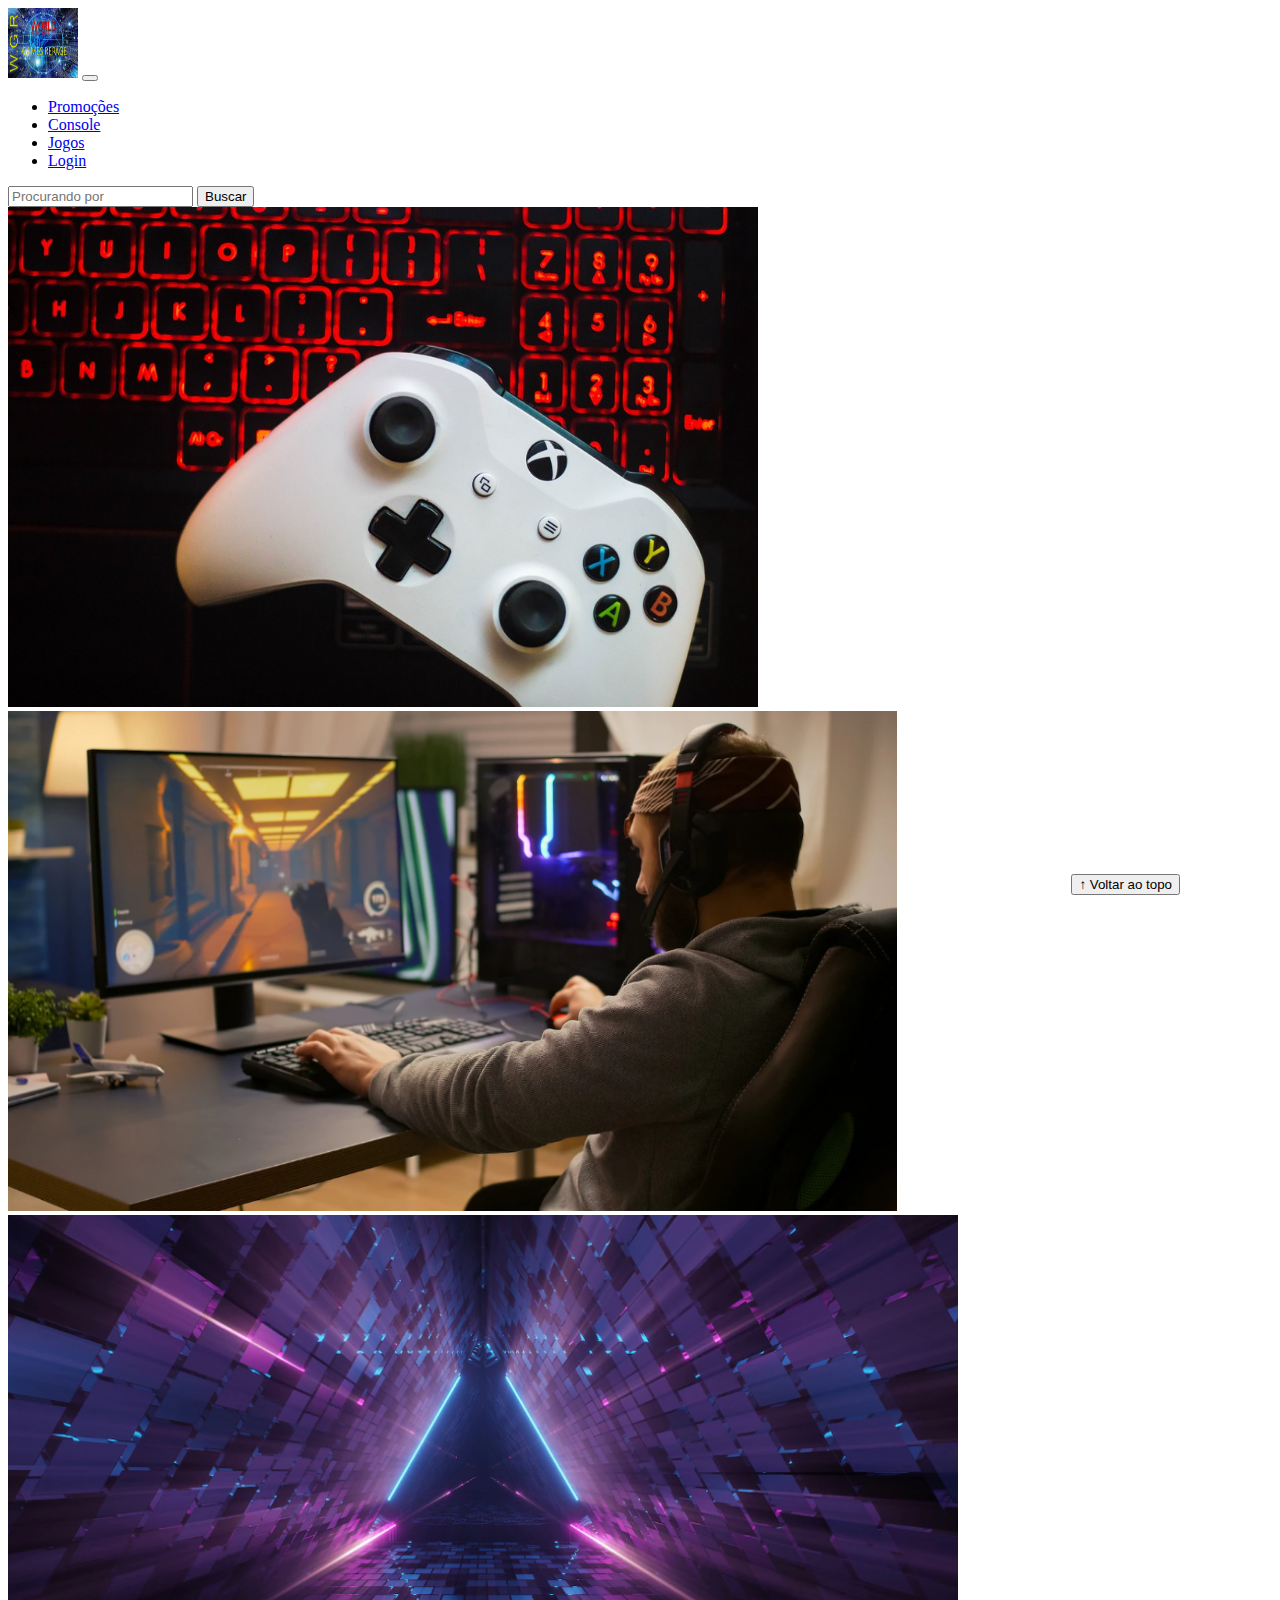
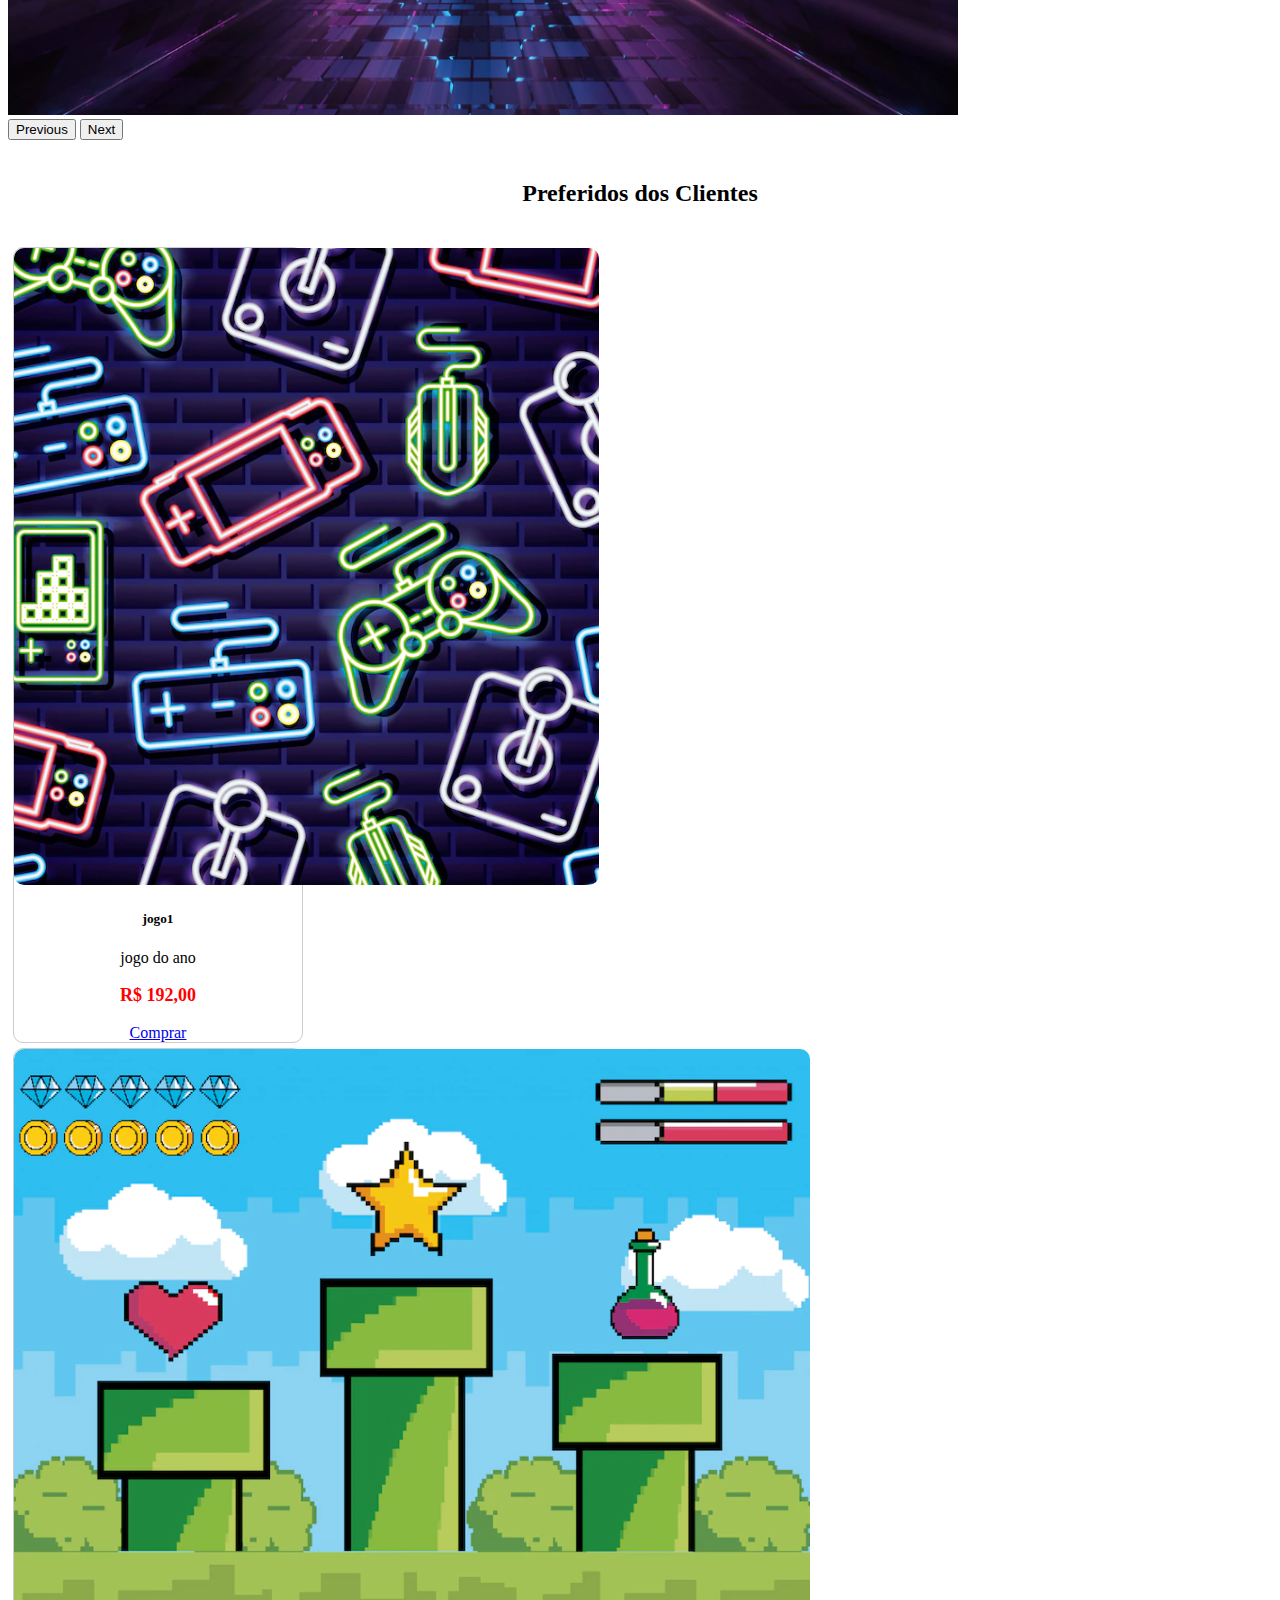
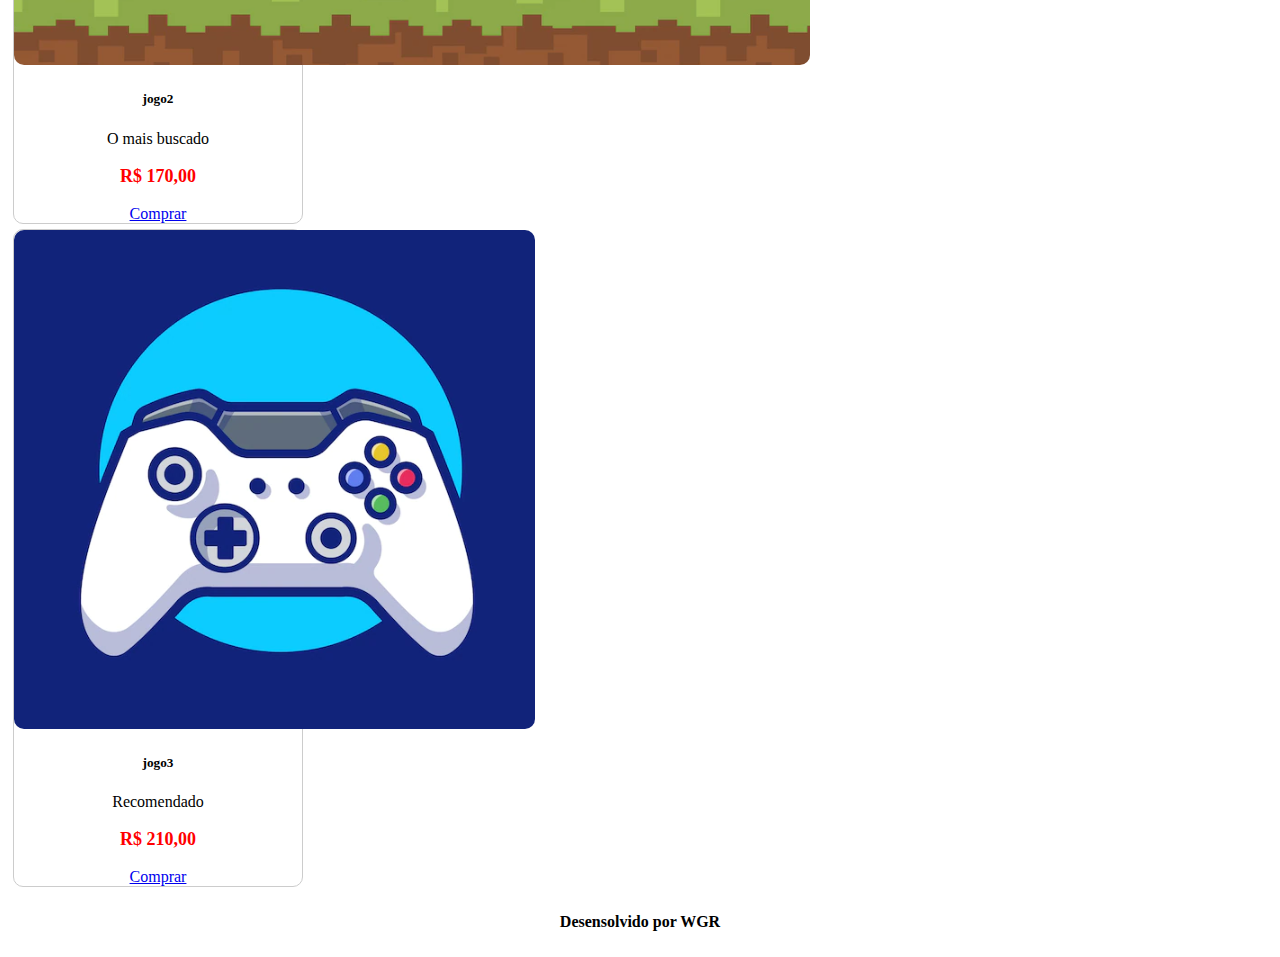
<file: index.html>
<!DOCTYPE html>
<html lang="pt-br">

<head>
  <meta charset="UTF-8">
  <meta http-equiv="X-UA-Compatible" content="IE=edge">
  <meta name="viewport" content="width=device-width, initial-scale=1.0">
  <title>WGR - SEU LUGAR NO MUNDO GAMER</title>

  <link href="https://cdn.jsdelivr.net/npm/bootstrap@5.2.2/dist/css/bootstrap.min.css" rel="stylesheet"
    integrity="sha384-Zenh87qX5JnK2Jl0vWa8Ck2rdkQ2Bzep5IDxbcnCeuOxjzrPF/et3URy9Bv1WTRi" crossorigin="anonymous">

  <link rel="stylesheet" href="css/estilo.css">

<!-- formatar background - fundo da página testando.
<style>
  * {

    padding: 0;
    margin: 0;
  }

  body {

    background-image: url ("img/instagram.png");
    background-size: cover;
    width: 100vw;
    height: 100vh;
  }
</style>-->

</head>

<body>
 
  <header>
    <nav class="navbar navbar-expand-lg bg-body-tertiary">
      <div class="container-fluid">
        <a class="navbar-brand" href="index.html"><img src="img/WORLD GAMES POWER POINTE.jpg"></a>
        <button class="navbar-toggler" type="button" data-bs-toggle="collapse" data-bs-target="#navbarSupportedContent" aria-controls="navbarSupportedContent" aria-expanded="false" aria-label="Toggle navigation">
          <span class="navbar-toggler-icon"></span>
        </button>
        <div class="collapse navbar-collapse" id="navbarSupportedContent">
          <ul class="navbar-nav me-auto mb-2 mb-lg-0">
            <li class="nav-item">
              <a class="nav-link active" aria-current="page" href="#">Promoções</a>
            </li>
            <li class="nav-item">
              <a class="nav-link" href="#">Console</a>
            </li>
            <li class="nav-item">
              <a class="nav-link" href="#">Jogos</a>
            </li>
            <li class="nav-item">
              <a class="nav-link" href="login.html">Login</a>
            </li>
            
          </ul>
          <form class="d-flex" role="search">
            <input class="form-control me-2" type="search" placeholder="Procurando por" aria-label="Search">
            <button class="btn btn-outline-success" type="submit">Buscar</button>
          </form>
        </div>
      </div>
    </nav>
    
    
  </header>

  <main>



    <section id="section-banners" class="container-fluid">
      
      <div id="carouselExample" class="carousel slide">
        <div class="carousel-inner">
          <div class="carousel-item active">
            <img src="img/banner1controle.jpg" class="d-block w-100" alt="Venha conhecer nossos produtos">
          </div>
          <div class="carousel-item">
            <img src="img/banner2.PNG" class="d-block w-100" alt="Promoções Agora">
          </div>
          <div class="carousel-item">
            <img src="img/banner3.PNG" class="d-block w-100" alt="Produtos De Alta Qualidade, conheça nossas ofertas">
          </div>
        </div>
        <button class="carousel-control-prev" type="button" data-bs-target="#carouselExample" data-bs-slide="prev">
          <span class="carousel-control-prev-icon" aria-hidden="true"></span>
          <span class="visually-hidden">Previous</span>
        </button>
        <button class="carousel-control-next" type="button" data-bs-target="#carouselExample" data-bs-slide="next">
          <span class="carousel-control-next-icon" aria-hidden="true"></span>
          <span class="visually-hidden">Next</span>
        </button>
      </div>

      

    </section>
    <section id="section-vendidos" class="container-fluid">

      <h2>Preferidos dos Clientes</h2>

      <div class="card-group">

        <div class="card" style="width: 18rem;">
          <img src="img/jogo1.PNG" class="card-img-top" alt="Jogo de aventura">
          <div class="card-body">
            <h5 class="card-title">jogo1</h5>
            <p class="card-text">jogo do ano</p>
            <p class="preco">R$ 192,00</p>
            <a href="#" class="btn btn-primary">Comprar</a>
          </div>
        </div>
        <div class="card" style="width: 18rem;">
          <img src="img/jogo2.PNG" class="card-img-top" alt="Jogo de aventura">
          <div class="card-body">
            <h5 class="card-title">jogo2</h5>
            <p class="card-text">O mais buscado</p>
            <p class="preco">R$ 170,00</p>
            <a href="#" class="btn btn-primary">Comprar</a>
          </div>
        </div>
        <div class="card" style="width: 18rem;">
          <img src="img/jogo3.PNG" class="card-img-top" alt="Jogo de aventura">
          <div class="card-body">
            <h5 class="card-title">jogo3</h5>
            <p class="card-text">Recomendado</p>
            <p class="preco">R$ 210,00</p>
            <a href="#" class="btn btn-primary">Comprar</a>
          </div>
        </div> 
    </div>
    
    </section>


  </main>

  <footer>
    <p>Desensolvido por WGR</p>
  </footer>

  <button id="voltar-topo" type="button" class="btn btn-outline-primary" onclick="topo()">&uarr; Voltar ao topo</button>

  <script src="js/script.js"></script>
  <script src="https://cdn.jsdelivr.net/npm/bootstrap@5.2.2/dist/js/bootstrap.bundle.min.js"
    integrity="sha384-OERcA2EqjJCMA+/3y+gxIOqMEjwtxJY7qPCqsdltbNJuaOe923+mo//f6V8Qbsw3"
    crossorigin="anonymous"></script>

</body>

</html>
</file>
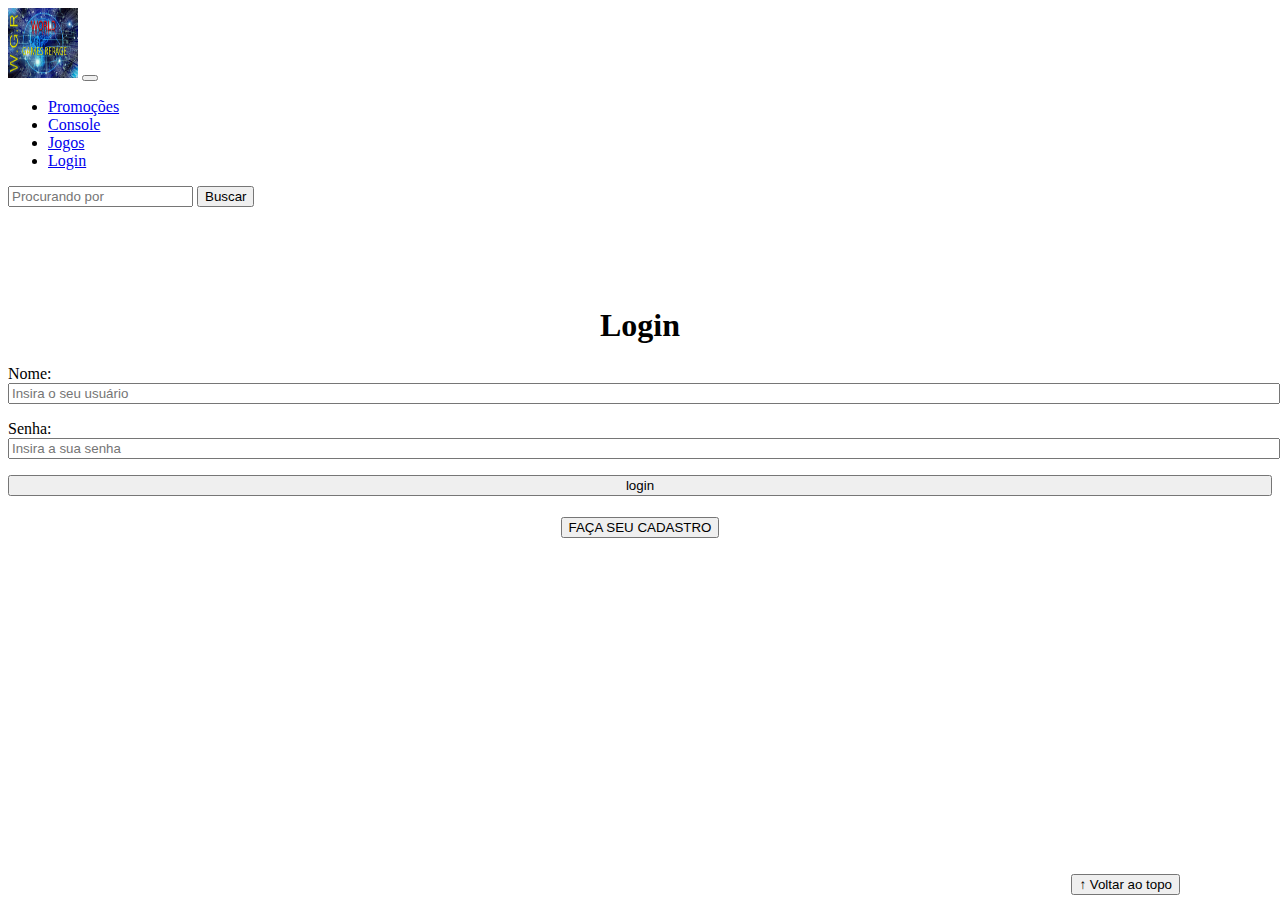
<file: login.html>
<!DOCTYPE html>
<html lang="pt-br">

<head>
    <meta charset="UTF-8">
    <meta http-equiv="X-UA-Compatible" content="IE=edge">
    <meta name="viewport" content="width=device-width, initial-scale=1.0">
    <title>WGR - SEU LUGAR NO MUNDO GAMER</title>

    <link href="https://cdn.jsdelivr.net/npm/bootstrap@5.2.2/dist/css/bootstrap.min.css" rel="stylesheet"
        integrity="sha384-Zenh87qX5JnK2Jl0vWa8Ck2rdkQ2Bzep5IDxbcnCeuOxjzrPF/et3URy9Bv1WTRi" crossorigin="anonymous">
    <link rel="stylesheet" href="css/estilo.css">
</head>

<body>
    <header>
        <nav class="navbar navbar-expand-lg bg-body-tertiary">
            <div class="container-fluid">
              <a class="navbar-brand" href="index.html"><img src="img/WORLD GAMES POWER POINTE.jpg"></a>
              <button class="navbar-toggler" type="button" data-bs-toggle="collapse" data-bs-target="#navbarSupportedContent" aria-controls="navbarSupportedContent" aria-expanded="false" aria-label="Toggle navigation">
                <span class="navbar-toggler-icon"></span>
              </button>
              <div class="collapse navbar-collapse" id="navbarSupportedContent">
                <ul class="navbar-nav me-auto mb-2 mb-lg-0">
                  <li class="nav-item">
                    <a class="nav-link active" aria-current="page" href="#">Promoções</a>
                  </li>
                  <li class="nav-item">
                    <a class="nav-link" href="#">Console</a>
                  </li>
                  <li class="nav-item">
                    <a class="nav-link" href="#">Jogos</a>
                  </li>
                  <li class="nav-item">
                    <a class="nav-link" href="login.html">Login</a>
                  </li>
                  
                </ul>
                <form class="d-flex" role="search">
                  <input class="form-control me-2" type="search" placeholder="Procurando por" aria-label="Search">
                  <button class="btn btn-outline-success" type="submit">Buscar</button>
                </form>
              </div>
            </div>
          </nav>
        
    </header>

    <main>
        <section id="section-login">
            <h1>Login</h1>
            <div class="d-flex justify-content-center">
                <form method="post" action="" id="login">
                    <p>
                        <label for="usuario">Nome: </label>
                        <input id="usuario" name="usuario" required="required" type="text"
                            placeholder="Insira o seu usuário" class="form-control" />
                    </p>
                    <p>
                        <label for="senha">Senha: </label>
                        <input id="senha" name="senha" required="required" type="password"
                            placeholder="Insira a sua senha" class="form-control" />
                    </p>
                    <p>
                        <input type="button" value="login" class="btn btn-primary" id="bt-login" onclick="login()" />
                    </p>
                </form>
            </div>
        </section>

        <section id="section-cadastro">
            <div id="botao-cadastrar">
                <button type="button" class="btn btn-info">FAÇA SEU CADASTRO</button>
            </div>
            <div id="form-cadastrar">

                <h1>Criar minha conta</h1>
                <p>Informe os seus dados abaixo para criar sua conta.</p>

                <div class="d-flex justify-content-center">
                    <form method="post" action="" id="login">
                        <p>
                            <label for="usuario">Usuário: </label>
                            <input id="usuario" name="usuario" required="required" type="text"
                                placeholder="ex. nome de usuário" class="form-control" />
                        </p>
                        <p>
                            <label for="email">E-mail: </label>
                            <input id="email" name="email" required="required" type="email"
                                placeholder="seu@email.com.br" class="form-control" />
                        </p>
                        <p>
                            <label for="senha">Senha: </label>
                            <input id="senha" name="senha" required="required" type="password"
                                placeholder="mínimo de 6 caracteres" class="form-control" />
                        </p>
                        <p>
                            <input type="button" value="Cadastrar" class="btn btn-primary" id="bt-login"
                                onclick="login()" />
                        </p>
                    </form>
                </div>

            </div>
        </section>

    </main>



    <footer>
        <p></p>
    </footer>

    <button id="voltar-topo" type="button" class="btn btn-outline-primary">&uarr; Voltar ao topo</button>

    <script src="https://cdn.jsdelivr.net/npm/bootstrap@5.2.2/dist/js/bootstrap.bundle.min.js"
        integrity="sha384-OERcA2EqjJCMA+/3y+gxIOqMEjwtxJY7qPCqsdltbNJuaOe923+mo//f6V8Qbsw3"
        crossorigin="anonymous"></script>
    <script src="js/script.js"></script>

    <script src="https://code.jquery.com/jquery-3.6.1.js"
        integrity="sha256-3zlB5s2uwoUzrXK3BT7AX3FyvojsraNFxCc2vC/7pNI=" crossorigin="anonymous"></script>
    <script type="text/javascript" src="js/jquery-script.js"></script>

</body>

</html>
</file>
<file: css/estilo.css>
/*cabeçalho logo*/
header img {
    height: 70px;
    width: 70px;
}




/*Conteudo principal*/

main{
    min-height: 500px;
}


/*banner*/
#section-banners img {
    height: 500px;
}


/*Produtos vendidos*/

#section-vendidos{
    text-align: center;
}

#section-vendidos h2 {
    font-weight: bold;
    padding: 20px;
}

#section-vendidos img {
    height: 300 px;
    border-radius: 10px;
}

#section-vendidos .card {
    margin: 5px;
    border: 1px solid #ccc;
    border-radius: 10px;
}

#section-vendidos .preco {
    color: red;
    font-size: 18px;
    font-weight: bold;
}

/*Rodapé*/

footer {
    position: relative;
    bottom: 0;
}

footer{
    text-align: center;
}

footer p{
    font-weight: bold;
    padding: 10px;
}
/*Botão Voltar topo*/

#voltar-topo {/* deixar botão fixo na tela*/

    position: fixed;

    bottom: 5px;
    right: 100px;
    
}

/* página de login  */

#section-login{/*terá uma margem de cima para baixo top*/
    margin-top: 100px;
}

#section-login h1 {
    text-align: center;
}

#section-login input {
    width: 100%;
}

/* Formulário de cadastro*/

#section-cadastro {
    padding: 5px;
    text-align: center;
    background-color: #fff;

}

#form-cadastrar {
    padding: 50 px;
    display: none;
}
</file>
